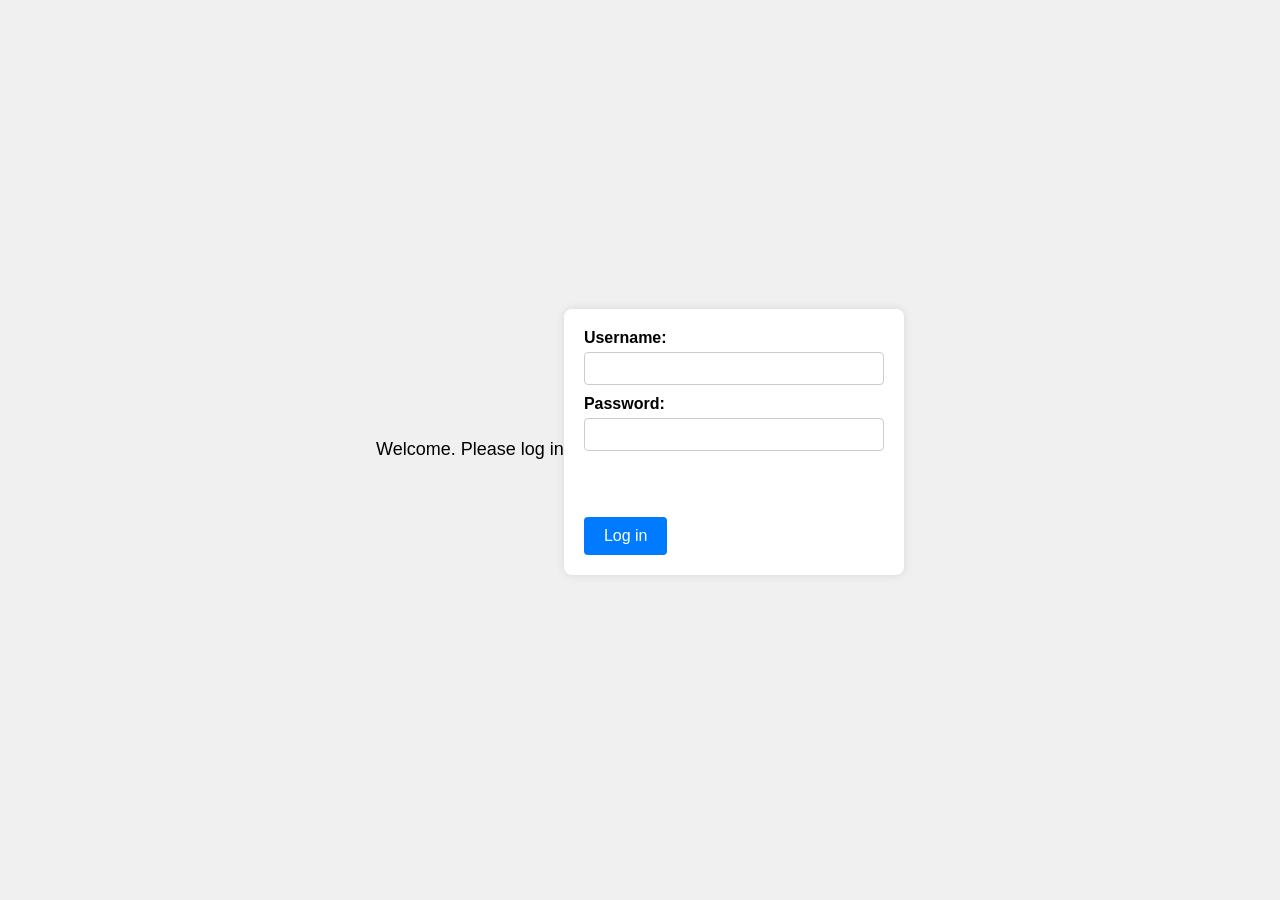
<file: index.html>
<html>
    <head>
        <link rel="stylesheet" type="text/css" href="style.css">
    </head>
    <body>
        <p>Welcome. Please log in</p>

        <form>

            <label for="usernameInput">Username:</label><input type="text" id="usernameInput"/><br>
            <label for="passwordInput">Password:</label><input type="password" id="passwordInput"/>
            <p id="message"></p>
            <br/><br/>
            <a href="#" onclick="verifyuser()">Log in</a>
        </form>
         
        <script>
            function verifyuser(){
                var username = document.getElementById("usernameInput").value;
                var password = document.getElementById("passwordInput").value;

                 checkUserCreds(username, password);
            }

            function checkUserCreds(username, password){
                var systemUsername = "Bond";
                var systemPassword = "007";

                if(username == systemUsername && systemPassword == systemPassword){
                      document.getElementById("message"). innerHTML = "Correct. Logging you in...";

                }else {
                    document.getElementById("message"). innerHTML = "Username or password are incorrect please try again.";
                }
            }
        </script> 


    </body>
</html>
</file>
<file: style.css>
body {
    font-family: Arial, sans-serif;
    background-color: #f0f0f0;
    display: flex;
    justify-content: center;
    align-items: center;
    height: 100vh;
    margin: 0;
}

p {
    text-align: center;
    font-size: 18px;
    margin-bottom: 20px;
}

form {
    background-color: white;
    padding: 20px;
    border-radius: 8px;
    box-shadow: 0 0 10px rgba(0, 0, 0, 0.1);
    width: 300px;
}

label {
    display: block;
    margin-bottom: 5px;
    font-weight: bold;
}

input {
    width: 100%;
    padding: 8px;
    margin-bottom: 10px;
    border: 1px solid #ccc;
    border-radius: 4px;
    box-sizing: border-box;
}

a {
    display: inline-block;
    background-color: #007bff;
    color: white;
    padding: 10px 20px;
    text-decoration: none;
    border-radius: 4px;
    cursor: pointer;
}

a:hover {
    background-color: #0056b3;
}

#message {
    color: red;
    font-size: 14px;
    margin-top: 10px;
}
</file>
